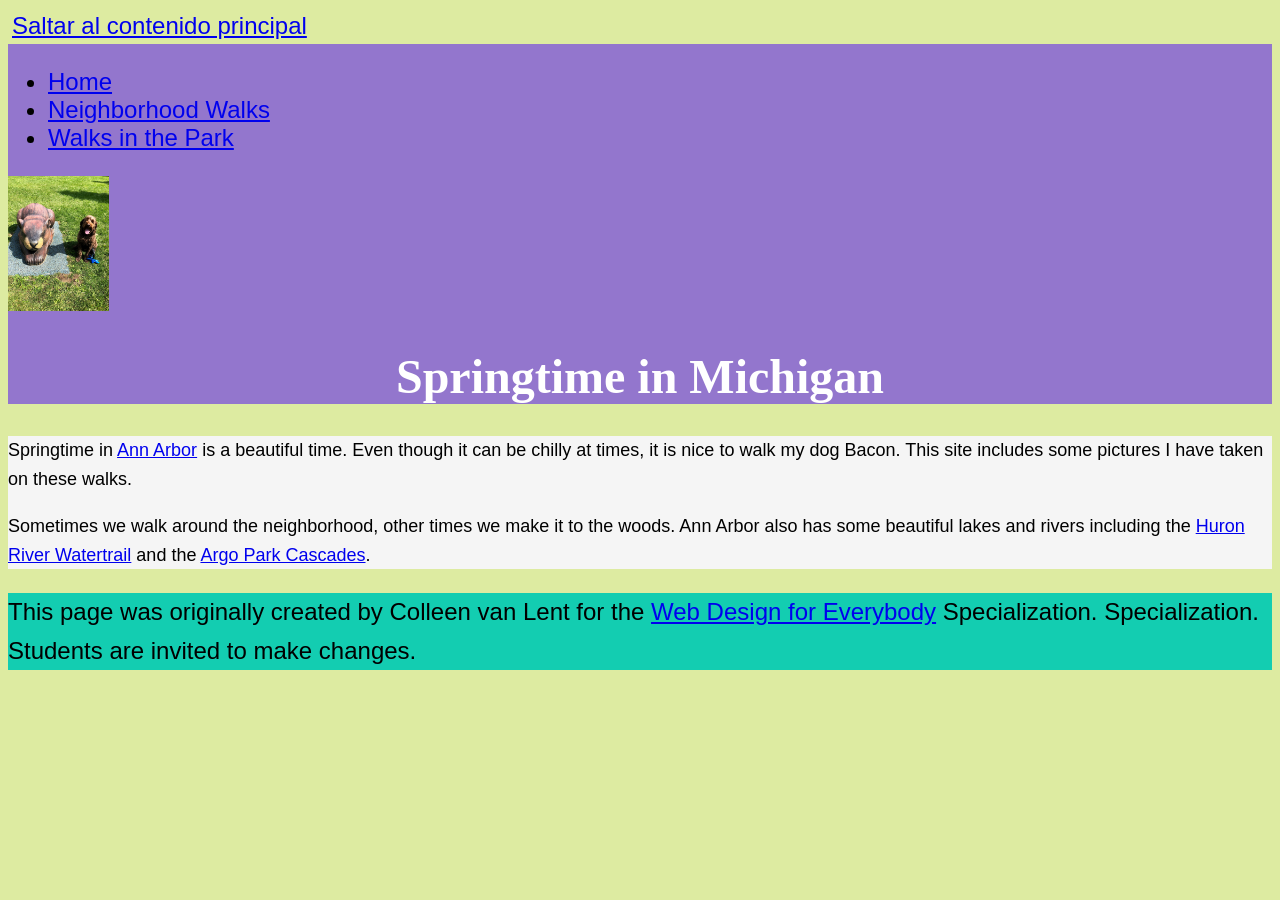
<file: index.html>
<!DOCTYPE html>
<html lang="en">

<head>
  <meta charset="utf-8">
  <meta name="viewport" content="width=device-width">
  <title>Springtime In Michigan</title>
  <link rel="stylesheet" href="css/style.css">
</head>

<body>
  <a href="#main">Saltar al contenido principal</a>

  <header>
    <nav>
      <ul>
        <li><a href="index.html">Home</a></li>
        <li><a href="neighborhood.html">Neighborhood Walks</a></li>
        <li><a href="parks.html">Walks in the Park</a></li>
      </ul>
      <img src="images/BaconGallupPark.jpg" width="200" alt="Brown Labradoodle sitting next to a statue.">
    </nav>
    <h1>Springtime in Michigan</h1>
  </header>
  <main id="main">
    <p>Springtime in <a href="https://www.michigan.org/city/ann-arbor">Ann Arbor</a> is a beautiful time. Even though
      it can be chilly at times, it is nice to walk my dog Bacon. This site includes some pictures I have taken on
      these walks. </p>

    <p>Sometimes we walk around the neighborhood, other times we make it to the woods. Ann Arbor also has some
      beautiful lakes and rivers including the <a
        href="https://www.annarbor.org/things-to-do/recreation-outdoors/huron-river/">Huron River Watertrail</a> and
      the <a href="https://www.a2gov.org/departments/Parks-Recreation/parks-places/argo/pages/default.aspx">Argo Park
        Cascades</a>.</p>

  </main>
  <footer>
    <p>This page was originally created by Colleen van Lent for the <a
        href="https://www.coursera.org/specializations/web-design"> Web Design for Everybody</a> Specialization.
      Specialization. Students are invited to make changes.</p>
  </footer>

</body>

</html>
</file>
<file: css/style.css>
body{
  font-family:'Segoe UI', Tahoma, Geneva, Verdana, sans-serif;
  font-size: 150%;
  background-color: #cce171a8;
}

a[href="#main"] {
  display: inline-block;
  padding: 4px;
}

header {
  background-color: #9376cd;
}

nav {
  display: inline-block;
  width: 80%;
  background-color: #9376cd;
}

nav img {
  width: 10%;
}

main {
  background-color: #f5f5f5;
  font-size: 18px;
}

footer {
  background-color: #13cdb1;
}

/* li {
  display: inline-block;
  width: 27%;
  text-align: center;
  height: 80px;
  background-color: #f1af63;
  line-height: 80px;
} */

h1 {
  text-align: center;
  font-family: Georgia, serif;
  color: #ffffff;
}

p {
  line-height: 1.6;
}

.grid {
  display: grid;
  grid-template-columns: 40% 40%;
  justify-content: center;
  align-items: start;
  row-gap: 20px;
}

.grid img {
  width: 100%;
}

.flex {
  display: flex;
  flex-wrap: wrap;
  justify-content: space-around;
}
</file>
